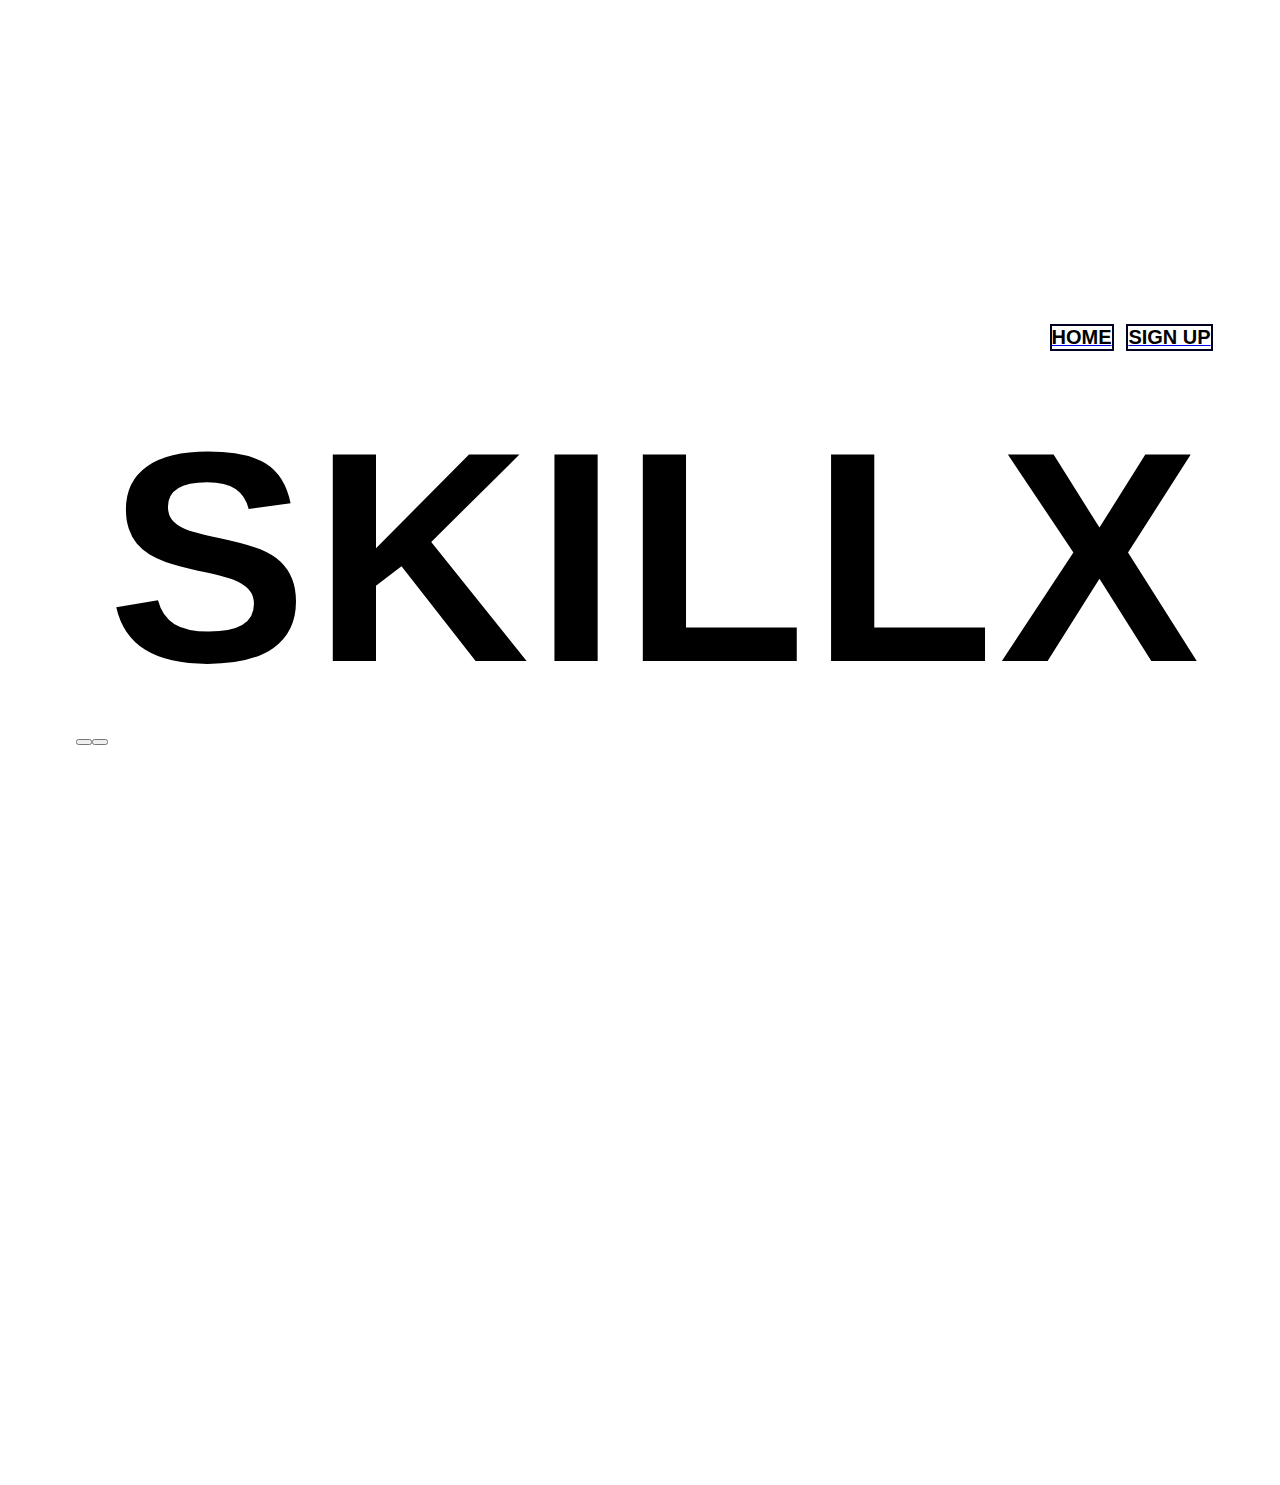
<file: index.html>
<!DOCTYPE html>
<html>
    <head>
        <link rel="stylesheet" href="index.css">
    </head>
    <body>
            <button><div class="example"><a href="home.html"><b><b>HOME</b></b></a></div></button>
            <button><div class="ex"><a href="login.html"><b><b>SIGN UP</b></b></a></div></button>
            <div class="bgcontainer ">
            <div>
                <h1> 
                    <span>S</span> 
                    <span>K</span>
                    <span>I</span>  
                    <span>L</span> 
                    <span>L</span> 
                    <span>X</span>    
                </h1>
            </div>
        </div>
    </body>
</html>
</file>
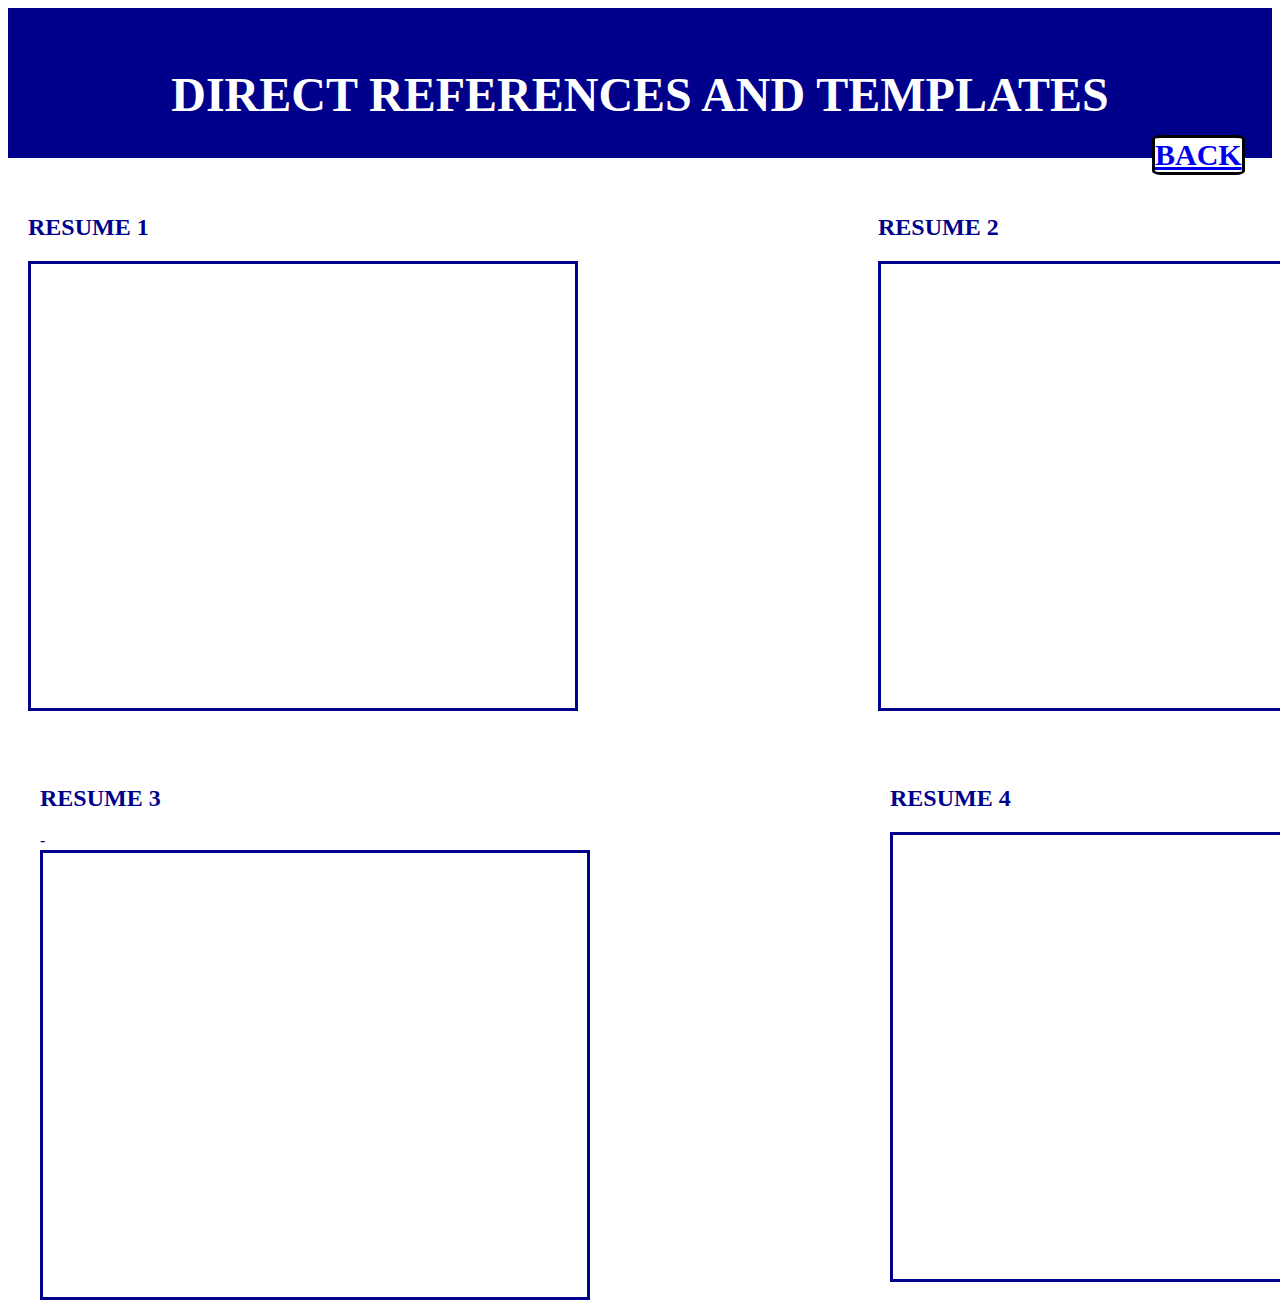
<file: extra.html>
<html>
    <head>
        <link rel="stylesheet" href="extra.css">
        <style>
            #heading
            {
                background-color: darkblue;
                height: 150px;
               font-size: x-large;
            }
            #subh3
            {
                float: left;
            }
            #con2
            {
                float: left;
            }
          
        </style>
    </head>
    <body>
    
        <div id="heading"><br><h1>DIRECT REFERENCES AND TEMPLATES</h1></div>

        <br>
    <div class="container1">
        <div class="subhead1">
            <br>
            <h2> RESUME 1</h2>
            <div>
                <iframe src="https://1drv.ms/w/c/90dcb5369d69ad89/EbaWMsm3RGhJkYNKFxoFK5cBghqeMfn6mAp2lSjfgFoqTg?e=y17gTP" width="550px" height="450px"></iframe>
            </div>
        </div>

        <div class="subhead2">
            <br>
            <h2> RESUME 2</h2>
      
            <div>
                
                <iframe src="https://1drv.ms/w/c/90dcb5369d69ad89/ETzdIB0FjRJBkiuPUF4d4vMBb3ZNNHaSj7BMyJtdV3m1Kg?e=OzC0Kt" width="550px" height="450px"></iframe>
        </div>
    </div>
</div>
    <br>
    <div class="container2">
        <div class="subhead3" id="subh3">
            <br>
            <br>
            <h2> RESUME 3</h2>-
            <div>
                <iframe src="https://1drv.ms/w/c/90dcb5369d69ad89/EV0l07MXj2VHufO-lQ11TrUBVvhhMsDmN6vBXCF7KZ8qwA?e=5KJhXZ" width="550px" height="450px"></iframe>
            </div>
        </div>
        <div class="subhead4">
            <br>
            <br>
            <h2> RESUME 4</h2>
            <div>
                <iframe src="https://1drv.ms/w/c/90dcb5369d69ad89/Eca8C5kcIMlApA8-QowHrQUBx8C-uNln8mX2Qjs1WOgrKQ?e=jBZ4cw" width="530px" height="450px"></iframe>
            </div>
        </div>
    </div>
    <div id="back">
        <a href="home.html"><b>BACK</b></a></div>
    </div>
    </body>

</html>
</file>
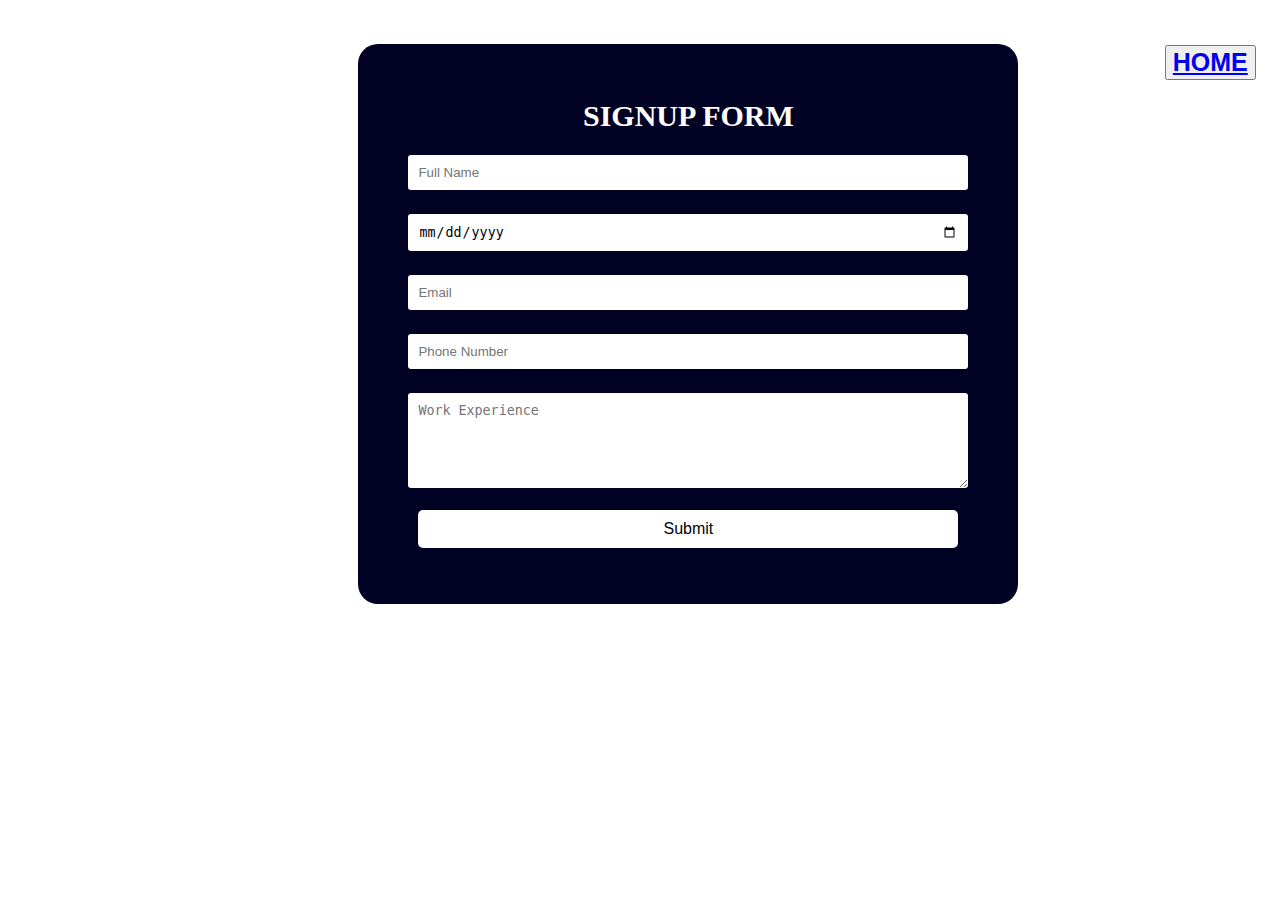
<file: login.html>
<!DOCTYPE html>
<html>
<head>
    <title>SIGNUP FORM</title>
    <link rel="stylesheet" href="login.css">
</head>
<body>
        <button id="back"><a href="home.html"><b>HOME</b></a></div></button>
    <br>
    <br>
    <div class="form-container">
        <h2><b>SIGNUP FORM</b></h2>
        <form action=https://api.sheetmonkey.io/form/vpdAUUSV4ARVn6fZrsxF5 method="post">
            <input type="text" name="NAME" placeholder="Full Name" required>
            <input type="date" name="DATE OF BIRTH" placeholder="Date of Birth" required>
            <input type="email" name="EMAIL" placeholder="Email" required>
            <input type="tel" name="PHONE NUMBER" placeholder="Phone Number" required>
            <textarea name="experience" rows="5" placeholder="Work Experience"></textarea>
       <b><b><input type="submit" value="Submit"></b></b><b>
        </form>
    </div>
</body>
</html
</file>
<file: index.css>
.example{
    position: absolute;
    left: 82%;
    top: 36%;
    border: 2px solid  rgb(1, 1, 35);
    font-size:medium;
}
.ex{
    position: absolute;
    left: 88%;
    top: 36%;
    border: 2px solid  rgb(1, 1, 35);
    font-size:medium;
}
b{
    color:black;
    font-size:20px;
}
body{
    background-image: url("https://images.pexels.com/photos/876467/pexels-photo-876467.jpeg?auto=compress&cs=tinysrgb&w=1260&h=750&dpr=1");
    background-size: cover;
    display: flex;
    justify-content: center;
    align-items: center;
    margin: 0;
    font-family:'Arial', sans-serif;
}
h1{
    margin-top: 35%;
    height: 100vh;
    display: flex;
    color: black;
    font-size: 300px;
    letter-spacing: 5px;
}

body{
    display: flex;
    justify-content: center;
    align-items: center;
    margin: 0;
    font-family:'Arial', sans-serif;
}
</file>
<file: extra.css>
*{
    box-sizing: border-box;
}
h1
{
    
    color: white;
    text-align: center;
}
.subhead1
{
    color: darkblue;
}
.subhead2
{
    color: darkblue;
    padding: 0 300px;
}
.subhead3
{
    color: darkblue;
    float: left;
}
.subhead4
{
    color: darkblue;
    padding: 0 300px;
}
.container1
{
  
    display: flex;
    padding: 0 20px ;
}
    iframe
{
    border: 3px solid darkblue;
}
.container2
{
    
    display: flex;
    padding: 0 20px ;
    position: absolute;
    left: 20px;
}
    iframe
{
    border: 3px solid darkblue;
}
#back{
    position: absolute;
    top:15%;
    left:90%;
    background-color:white;
    border: 3px solid black;
    color:black;
    font-size: 30px;
    border-radius: 10%;
}
</file>
<file: login.css>
.form-container {
    background-color: rgb(1, 1, 35) ;
    background-size: cover;
    padding: 30px;
    border-radius: 20px;
    height: 500px;
    width: 600px;
    color:rgb(1, 1, 35); 
    text-align: center; 
    left:60%;
    margin: auto;
   }
.form-container h2 {
    background-color: rgb(1, 1, 35) ;
    margin-bottom: 20px;
    font-size:30px;
    color: white 
}
.form-container input,
.form-container textarea {
    width: 90%; 
    padding: 10px;
    margin: 20px auto; 
    border-radius: 5px;
    border: 2px solid  rgb(1, 1, 35);
    display: block;
    border-color:rgb(1, 1, 35) ;
}
.form-container input[type="submit"] {
    background-color: white  ;
    color: rgb(0, 0, 7);
    cursor: pointer;
    border: none; 
    padding: 10px 20px;
    border-radius: 5px;
    font-size: 16px;
}

.form-container input[type="submit"]:hover {
    background-color:white;
}
.form-container{
    position: absolute;
    right:30%;
    left: 28%;
}
body{
    background-color:  white;
}
#back{
    position: absolute;
    left:91%;
    top: 5%;
    font-size: 25px;
    color: rgb(0, 0, 7) ;
}
</file>
